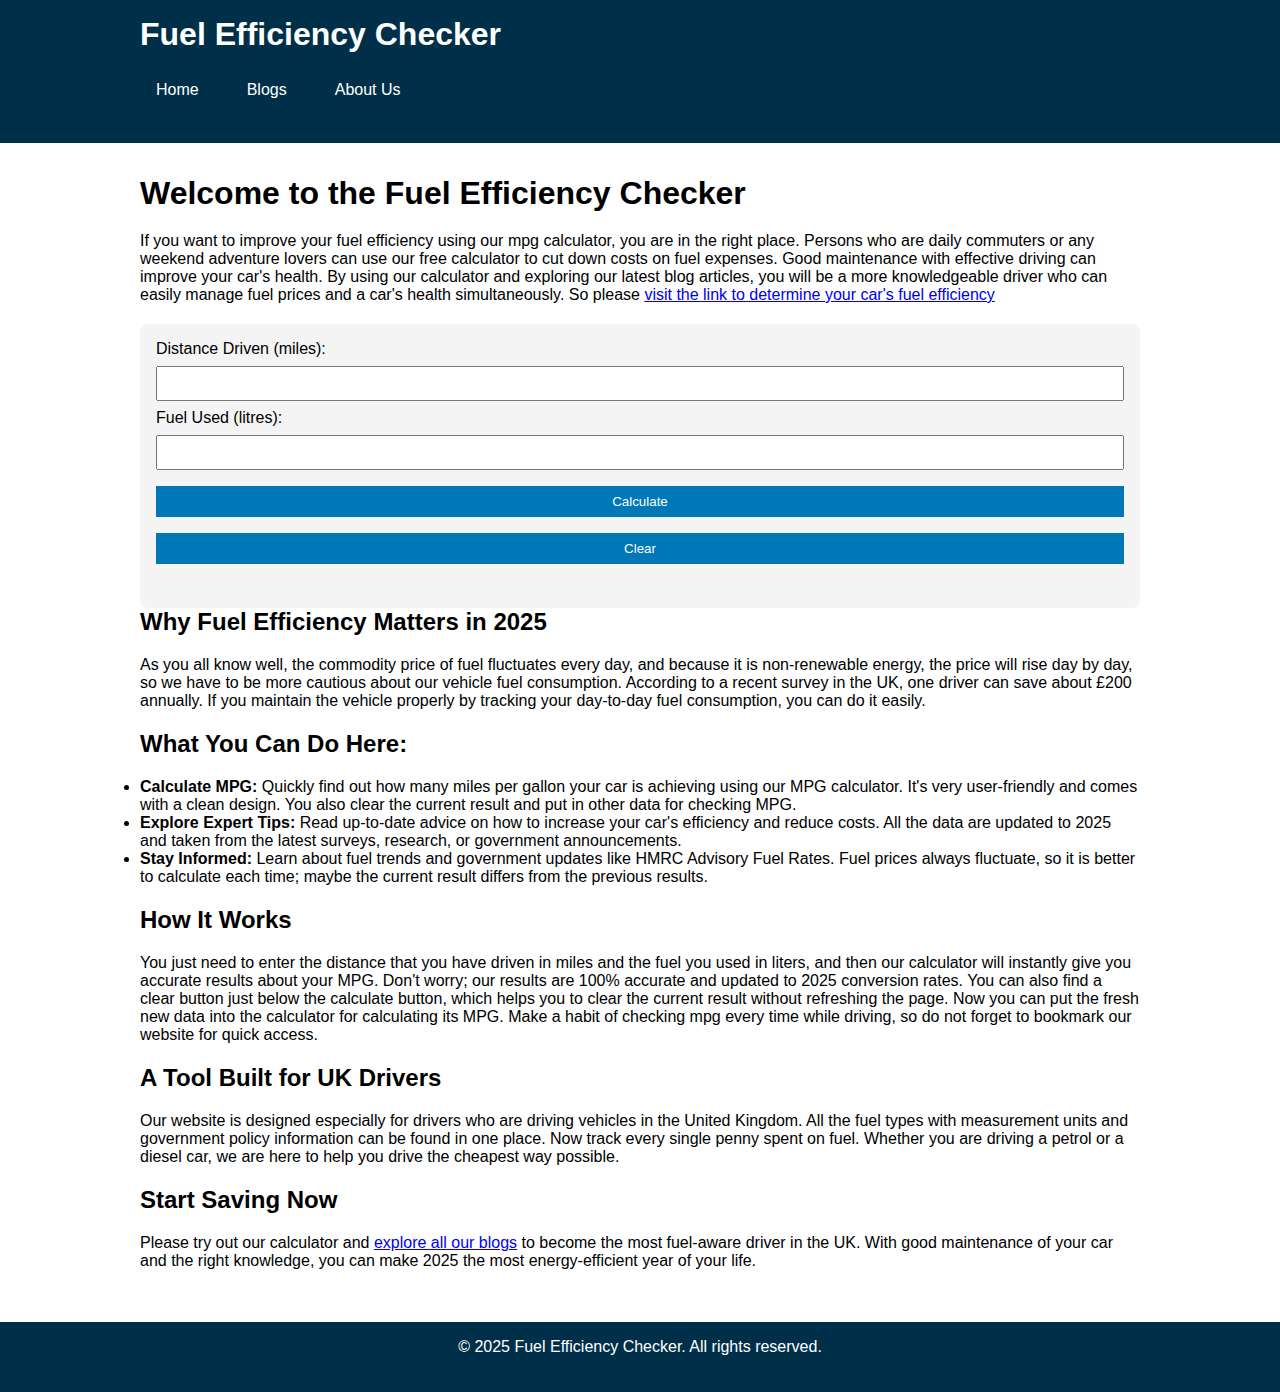
<file: index.html>
<!DOCTYPE html>
<html lang="en">
<head>
  <meta charset="UTF-8" />
  <meta name="viewport" content="width=device-width, initial-scale=1.0" />
  <meta name="description" content="Check your vehicle's MPG and get expert tips to boost fuel efficiency. Designed for UK drivers to save fuel and reduce emissions in 2025." />

  <title>Fuel Efficiency Checker</title>
  <link rel="stylesheet" href="styles.css" />
  <style>
    p, h1, h2, ul {
      margin-bottom: 20px;
    }
  </style>
</head>
<body>
  <header>
    <div class="container">
      <h1>Fuel Efficiency Checker</h1>
      <nav>
        <ul class="menu">
          <li><a href="index.html">Home</a></li>
          <li class="dropdown">
            <a href="#">Blogs</a>
            <ul class="dropdown-content">
              <li><a href="blog1.html">Top Fuel-Efficient Cars 2025</a></li>
              <li><a href="blog2.html">Fuel Efficiency Tips 2025</a></li>
              <li><a href="blog3.html">2025 Fuel Costs UK</a></li>
            </ul>
          </li>
          <li><a href="about.html">About Us</a></li>
        </ul>
      </nav>
    </div>
  </header>

  <main class="container">
    <h1>Welcome to the Fuel Efficiency Checker</h1>
    <p>If you want to improve your fuel efficiency using our mpg calculator, you are in the right place. Persons who are daily commuters or any weekend adventure lovers can use our free calculator to cut down costs on fuel expenses. Good maintenance with effective driving can improve your car's health. By using our calculator and exploring our latest blog articles, you will be a more knowledgeable driver who can easily manage fuel prices and a car's health simultaneously. So please <a href="https://calculatormpg.co.uk/">visit the link to determine your car's fuel efficiency</a></p>

    <div class="calculator">
      <label>Distance Driven (miles):</label>
      <input type="number" id="distance" /><br />
      <label>Fuel Used (litres):</label>
      <input type="number" id="fuel" /><br />
      <button onclick="calculateMPG()">Calculate</button>
      <button onclick="clearFields()">Clear</button>
      <p id="result"></p>
    </div>

    <h2>Why Fuel Efficiency Matters in 2025</h2>
    <p>As you all know well, the commodity price of fuel fluctuates every day, and because it is non-renewable energy, the price will rise day by day, so we have to be more cautious about our vehicle fuel consumption. According to a recent survey in the UK, one driver can save about £200 annually. If you maintain the vehicle properly by tracking your day-to-day fuel consumption, you can do it easily.</p>

    <h2>What You Can Do Here:</h2>
    <ul>
      <li><strong>Calculate MPG:</strong> Quickly find out how many miles per gallon your car is achieving using our MPG calculator. It's very user-friendly and comes with a clean design. You also clear the current result and put in other data for checking MPG.</li>
      <li><strong>Explore Expert Tips:</strong> Read up-to-date advice on how to increase your car's efficiency and reduce costs. All the data are updated to 2025 and taken from the latest surveys, research, or government announcements.</li>
      <li><strong>Stay Informed:</strong> Learn about fuel trends and government updates like HMRC Advisory Fuel Rates. Fuel prices always fluctuate, so it is better to calculate each time; maybe the current result differs from the previous results.</li>
    </ul>

    <h2>How It Works</h2>
    <p>You just need to enter the distance that you have driven in miles and the fuel you used in liters, and then our calculator will instantly give you accurate results about your MPG. Don't worry; our results are 100% accurate and updated to 2025 conversion rates. You can also find a clear button just below the calculate button, which helps you to clear the current result without refreshing the page. Now you can put the fresh new data into the calculator for calculating its MPG. Make a habit of checking mpg every time while driving, so do not forget to bookmark our website for quick access.</p>

    <h2>A Tool Built for UK Drivers</h2>
    <p>Our website is designed especially for drivers who are driving vehicles in the United Kingdom. All the fuel types with measurement units and government policy information can be found in one place. Now track every single penny spent on fuel. Whether you are driving a petrol or a diesel car, we are here to help you drive the cheapest way possible.</p>

    <h2>Start Saving Now</h2>
    <p>Please try out our calculator and <a href="https://myfuelcostchecker.netlify.app/blog2">explore all our blogs</a> to become the most fuel-aware driver in the UK. With good maintenance of your car and the right knowledge, you can make 2025 the most energy-efficient year of your life.</p>
  </main>

  <footer>
    <div class="container">
      <p>&copy; 2025 Fuel Efficiency Checker. All rights reserved.</p>
    </div>
  </footer>

  <script src="script.js"></script>
</body>
</html>
</file>
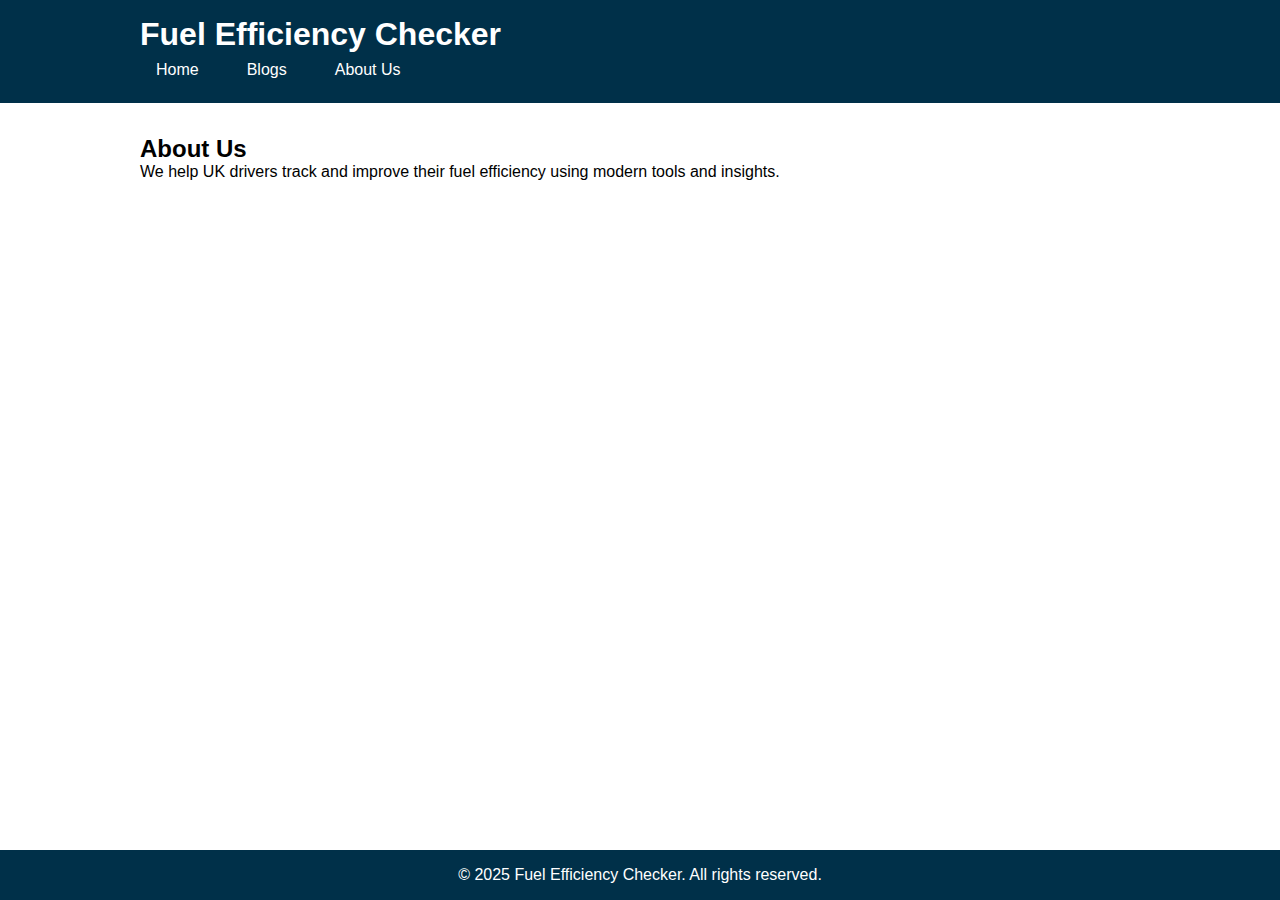
<file: about.html>
<!DOCTYPE html>
<html lang="en">
<head>
  <meta charset="UTF-8">
  <meta name="viewport" content="width=device-width, initial-scale=1.0">
  <title>About Us</title>
  <link rel="stylesheet" href="styles.css">
</head>
<body>
  <header>
    <div class="container">
      <h1>Fuel Efficiency Checker</h1>
      <nav>
        <ul class="menu">
          <li><a href="index.html">Home</a></li>
          <li class="dropdown">
            <a href="#">Blogs</a>
            <ul class="dropdown-content">
              <li><a href="blog1.html">Top Fuel-Efficient Cars 2025</a></li>
              <li><a href="blog2.html">Fuel Efficiency Tips 2025</a></li>
              <li><a href="blog3.html">2025 Fuel Costs UK</a></li>
            </ul>
          </li>
          <li><a href="about.html">About Us</a></li>
        </ul>
      </nav>
    </div>
  </header>

  <main class="container">
    <h2>About Us</h2>
    <p>We help UK drivers track and improve their fuel efficiency using modern tools and insights.</p>
  </main>

  <footer>
    <div class="container">
      <p>&copy; 2025 Fuel Efficiency Checker. All rights reserved.</p>
    </div>
  </footer>
</body>
</html>
</file>
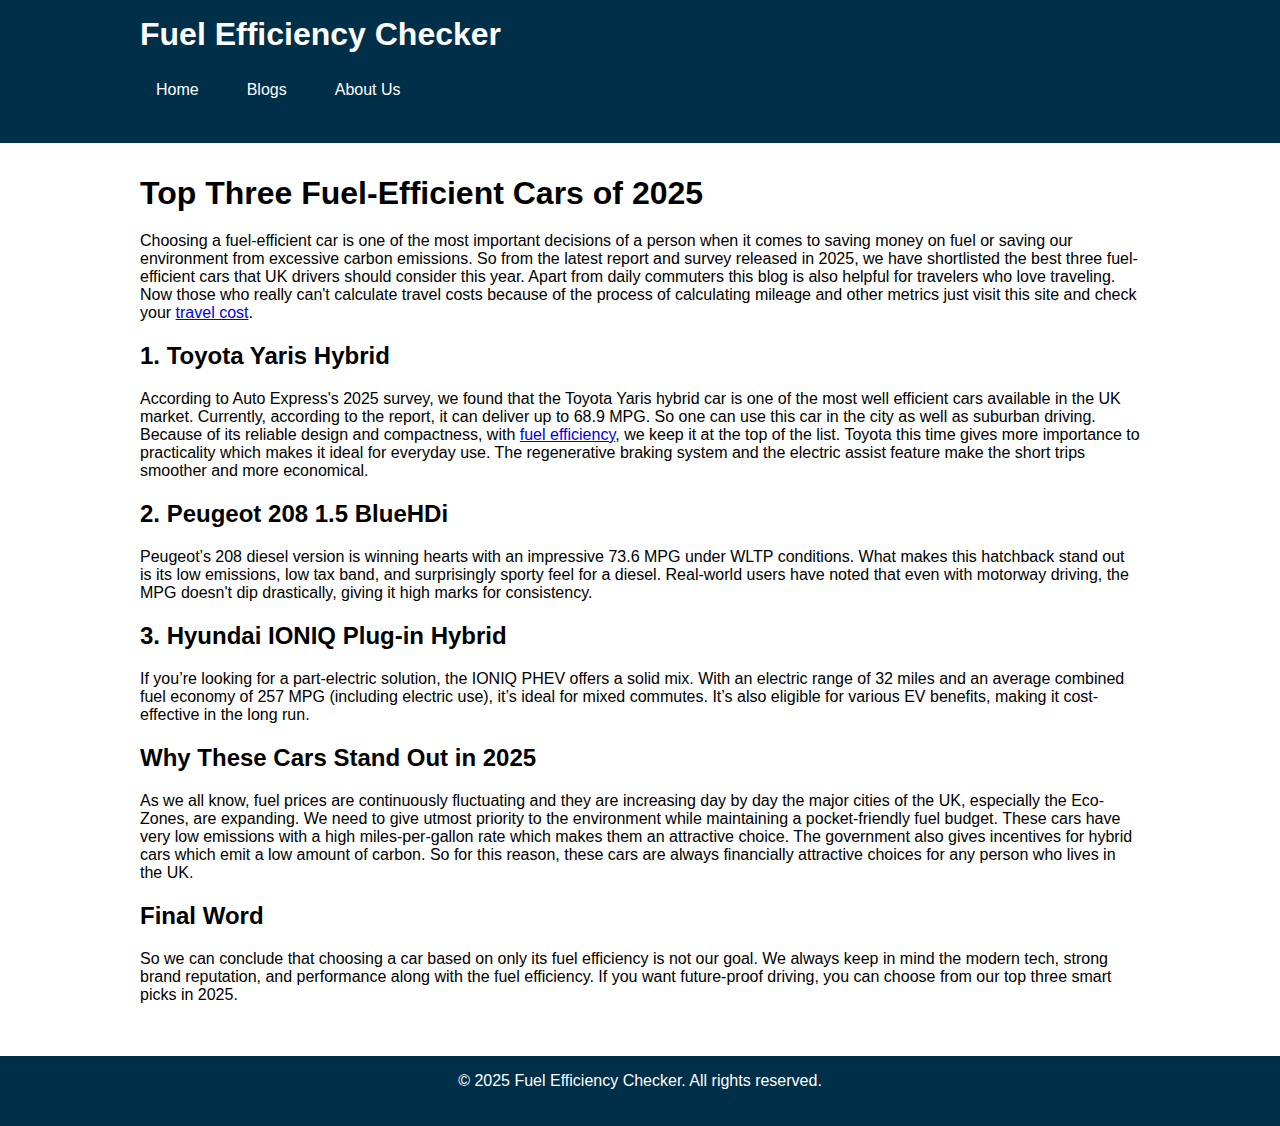
<file: blog1.html>
<!DOCTYPE html>
<html lang="en">
<head>
  <meta charset="UTF-8" />
  <meta name="viewport" content="width=device-width, initial-scale=1.0" />
  <meta name="description" content="Discover the top 3 most fuel-efficient cars in the UK for 2025. Save on fuel costs and reduce emissions with our expert-reviewed picks." />

  <title>Top Three Fuel-Efficient Cars of 2025</title>
  <link rel="stylesheet" href="styles.css" />
  <style>
    p, h1, h2, ul {
      margin-bottom: 20px;
    }
  </style>
</head>
<body>
  <header>
    <div class="container">
      <h1>Fuel Efficiency Checker</h1>
      <nav>
        <ul class="menu">
          <li><a href="index.html">Home</a></li>
          <li class="dropdown">
            <a href="#">Blogs</a>
            <ul class="dropdown-content">
              <li><a href="blog1.html">Top Fuel-Efficient Cars 2025</a></li>
              <li><a href="blog2.html">Fuel Efficiency Tips 2025</a></li>
              <li><a href="blog3.html">2025 Fuel Costs UK</a></li>
            </ul>
          </li>
          <li><a href="about.html">About Us</a></li>
        </ul>
      </nav>
    </div>
  </header>

  <main class="container">
    <h1>Top Three Fuel-Efficient Cars of 2025</h1>

    <p>Choosing a fuel-efficient car is one of the most important decisions of a person when it comes to saving money on fuel or saving our environment from excessive carbon emissions. So from the latest report and survey released in 2025, we have shortlisted the best three fuel-efficient cars that UK drivers should consider this year. Apart from daily commuters this blog is also helpful for travelers who love traveling. Now those who really can't calculate travel costs because of the process of calculating mileage and other metrics just visit this site and check your <a href="https://calculatormpg.co.uk">travel cost</a>.</p>

    <h2>1. Toyota Yaris Hybrid</h2>
    <p>According to Auto Express's 2025 survey, we found that the Toyota Yaris hybrid car is one of the most well efficient cars available in the UK market. Currently, according to the report, it can deliver up to 68.9 MPG. So one can use this car in the city as well as suburban driving. Because of its reliable design and compactness, with <a href="https://myfuelcostchecker.netlify.app/">fuel efficiency</a>, we keep it at the top of the list. Toyota this time gives more importance to practicality which makes it ideal for everyday use. The regenerative braking system and the electric assist feature make the short trips smoother and more economical.</p>

    <h2>2. Peugeot 208 1.5 BlueHDi</h2>
    <p>Peugeot’s 208 diesel version is winning hearts with an impressive 73.6 MPG under WLTP conditions. What makes this hatchback stand out is its low emissions, low tax band, and surprisingly sporty feel for a diesel. Real-world users have noted that even with motorway driving, the MPG doesn't dip drastically, giving it high marks for consistency.</p>

    <h2>3. Hyundai IONIQ Plug-in Hybrid</h2>
    <p>If you’re looking for a part-electric solution, the IONIQ PHEV offers a solid mix. With an electric range of 32 miles and an average combined fuel economy of 257 MPG (including electric use), it’s ideal for mixed commutes. It’s also eligible for various EV benefits, making it cost-effective in the long run.</p>

    <h2>Why These Cars Stand Out in 2025</h2>
    <p>As we all know, fuel prices are continuously fluctuating and they are increasing day by day the major cities of the UK, especially the Eco-Zones, are expanding. We need to give utmost priority to the environment while maintaining a pocket-friendly fuel budget. These cars have very low emissions with a high miles-per-gallon rate which makes them an attractive choice. The government also gives incentives for hybrid cars which emit a low amount of carbon. So for this reason, these cars are always financially attractive choices for any person who lives in the UK.</p>

    <h2>Final Word</h2>
    <p>So we can conclude that choosing a car based on only its fuel efficiency is not our goal. We always keep in mind the modern tech, strong brand reputation, and performance along with the fuel efficiency. If you want future-proof driving, you can choose from our top three smart picks in 2025.</p>
  </main>

  <footer>
    <div class="container">
      <p>&copy; 2025 Fuel Efficiency Checker. All rights reserved.</p>
    </div>
  </footer>

  <script src="script.js"></script>
</body>
</html>
</file>
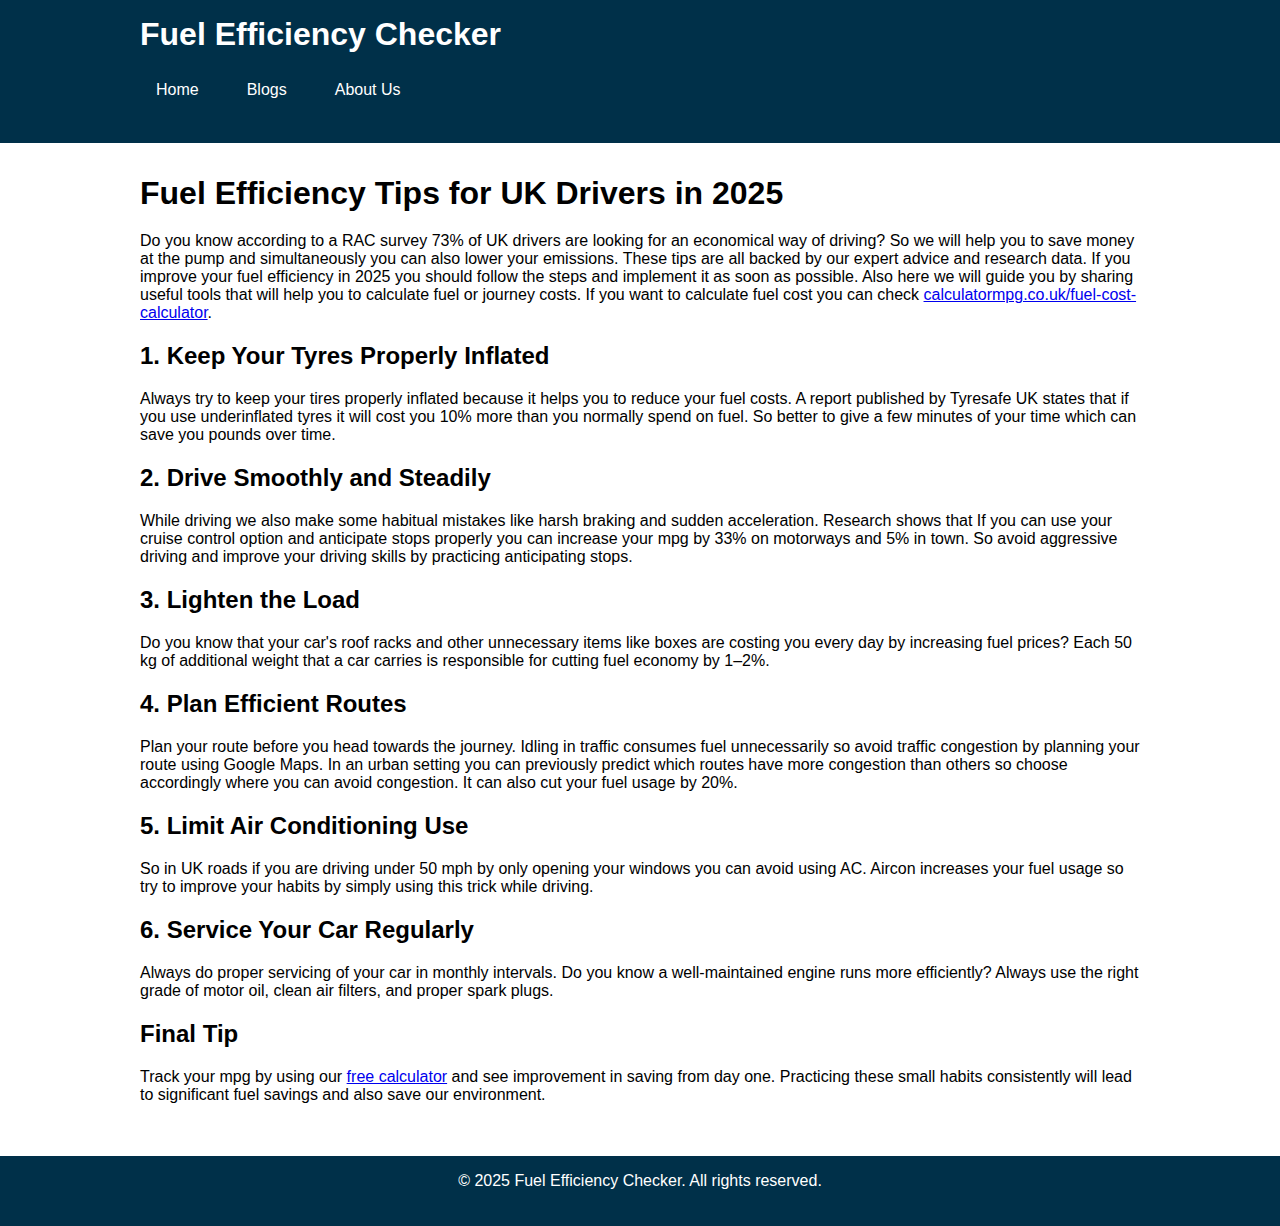
<file: blog2.html>
<!DOCTYPE html>
<html lang="en">
<head>
  <meta charset="UTF-8" />
  <meta name="viewport" content="width=device-width, initial-scale=1.0" />
  <meta name="description" content="Learn 6 proven tips to improve your fuel economy in 2025. Cut costs, drive smarter, and reduce your carbon footprint across UK roads." />

  <title>Fuel Efficiency Tips for UK Drivers in 2025</title>
  <link rel="stylesheet" href="styles.css" />
  <style>
    p, h1, h2, ul {
      margin-bottom: 20px;
    }
  </style>
</head>
<body>
  <header>
    <div class="container">
      <h1>Fuel Efficiency Checker</h1>
      <nav>
        <ul class="menu">
          <li><a href="index.html">Home</a></li>
          <li class="dropdown">
            <a href="#">Blogs</a>
            <ul class="dropdown-content">
              <li><a href="blog1.html">Top Fuel-Efficient Cars 2025</a></li>
              <li><a href="blog2.html">Fuel Efficiency Tips 2025</a></li>
              <li><a href="blog3.html">2025 Fuel Costs UK</a></li>
            </ul>
          </li>
          <li><a href="about.html">About Us</a></li>
        </ul>
      </nav>
    </div>
  </header>

  <main class="container">
    <h1>Fuel Efficiency Tips for UK Drivers in 2025</h1>

    <p>Do you know according to a RAC survey 73% of UK drivers are looking for an economical way of driving? So we will help you to save money at the pump and simultaneously you can also lower your emissions. These tips are all backed by our expert advice and research data. If you improve your fuel efficiency in 2025 you should follow the steps and implement it as soon as possible. Also here we will guide you by sharing useful tools that will help you to calculate fuel or journey costs. If you want to calculate fuel cost you can check <a href="https://calculatormpg.co.uk/fuel-cost-calculator" target="_blank">calculatormpg.co.uk/fuel-cost-calculator</a>.</p>

    <h2>1. Keep Your Tyres Properly Inflated</h2>
    <p>Always try to keep your tires properly inflated because it helps you to reduce your fuel costs. A report published by Tyresafe UK states that if you use underinflated tyres it will cost you 10% more than you normally spend on fuel. So better to give a few minutes of your time which can save you pounds over time.</p>

    <h2>2. Drive Smoothly and Steadily</h2>
    <p>While driving we also make some habitual mistakes like harsh braking and sudden acceleration. Research shows that If you can use your cruise control option and anticipate stops properly you can increase your mpg by 33% on motorways and 5% in town. So avoid aggressive driving and improve your driving skills by practicing anticipating stops.</p>

    <h2>3. Lighten the Load</h2>
    <p>Do you know that your car's roof racks and other unnecessary items like boxes are costing you every day by increasing fuel prices? Each 50 kg of additional weight that a car carries is responsible for cutting fuel economy by 1–2%.</p>

    <h2>4. Plan Efficient Routes</h2>
    <p>Plan your route before you head towards the journey. Idling in traffic consumes fuel unnecessarily so avoid traffic congestion by planning your route using Google Maps. In an urban setting you can previously predict which routes have more congestion than others so choose accordingly where you can avoid congestion. It can also cut your fuel usage by 20%.</p>

    <h2>5. Limit Air Conditioning Use</h2>
    <p>So in UK roads if you are driving under 50 mph by only opening your windows you can avoid using AC. Aircon increases your fuel usage so try to improve your habits by simply using this trick while driving.</p>

    <h2>6. Service Your Car Regularly</h2>
    <p>Always do proper servicing of your car in monthly intervals. Do you know a well-maintained engine runs more efficiently? Always use the right grade of motor oil, clean air filters, and proper spark plugs.</p>

    <h2>Final Tip</h2>
    <p>Track your mpg by using our <a href="https://myfuelcostchecker.netlify.app">free calculator</a> and see improvement in saving from day one. Practicing these small habits consistently will lead to significant fuel savings and also save our environment.</p>
  </main>

  <footer>
    <div class="container">
      <p>&copy; 2025 Fuel Efficiency Checker. All rights reserved.</p>
    </div>
  </footer>

  <script src="script.js"></script>
</body>
</html>
</file>
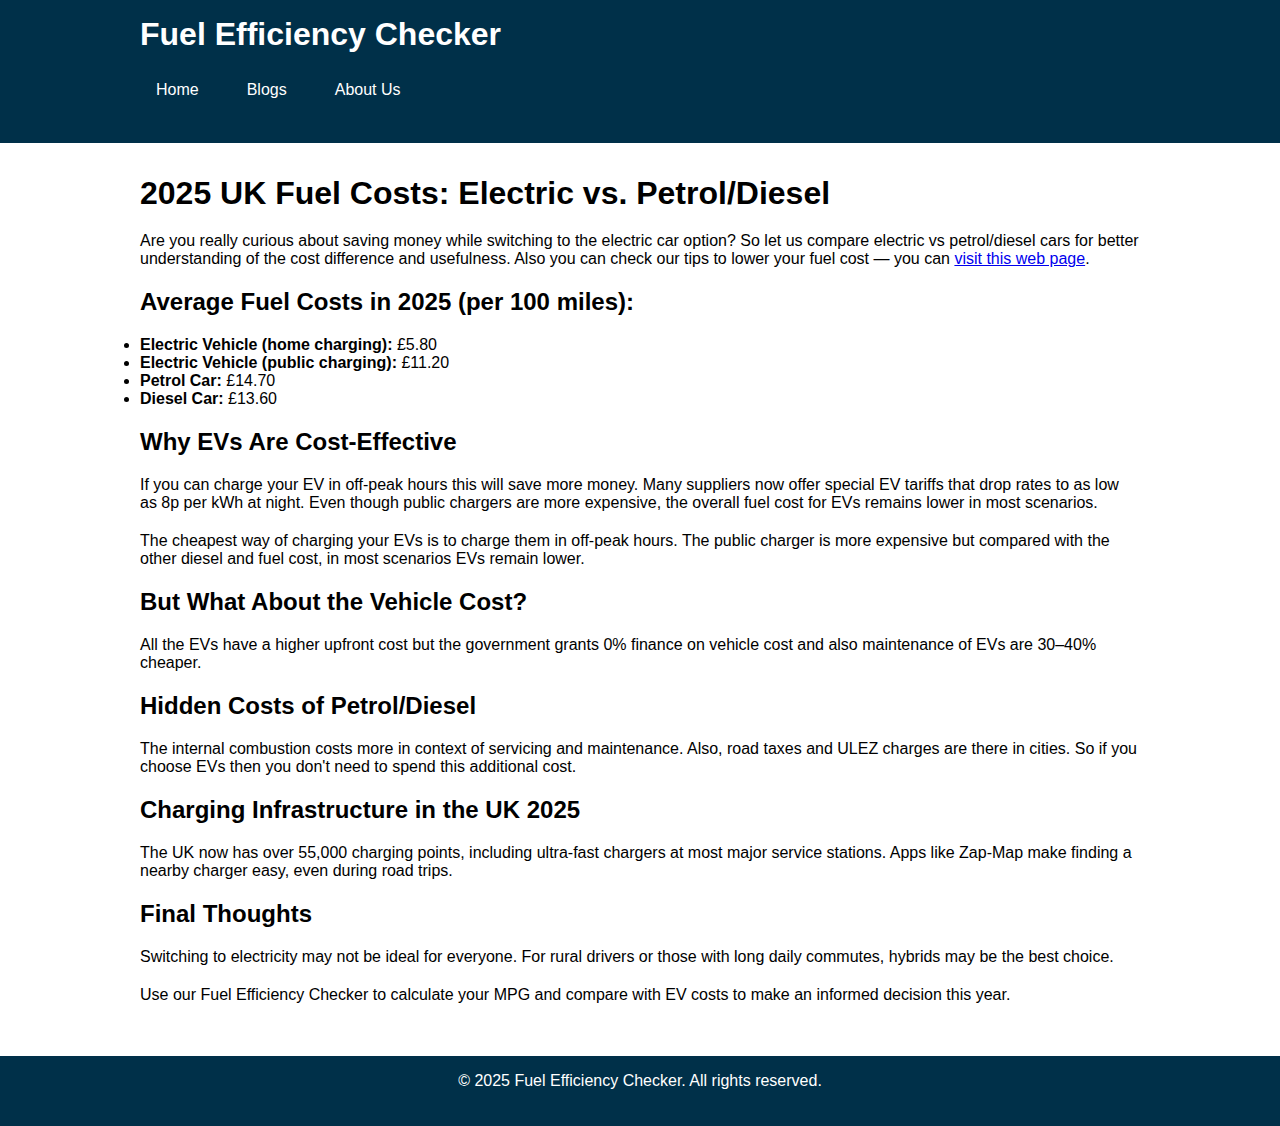
<file: blog3.html>
<!DOCTYPE html>
<html lang="en">
<head>
  <meta charset="UTF-8" />
  <meta name="viewport" content="width=device-width, initial-scale=1.0" />
  <meta name="description" content="Compare electric vs petrol/diesel car costs in 2025 UK. See real savings, EV benefits, and infrastructure updates before you choose." />

  <title>2025 UK Fuel Costs: Electric vs. Petrol/Diesel</title>
  <link rel="stylesheet" href="styles.css" />
  <style>
    p, h1, h2, ul {
      margin-bottom: 20px;
    }
  </style>
</head>
<body>
  <header>
    <div class="container">
      <h1>Fuel Efficiency Checker</h1>
      <nav>
        <ul class="menu">
          <li><a href="index.html">Home</a></li>
          <li class="dropdown">
            <a href="#">Blogs</a>
            <ul class="dropdown-content">
              <li><a href="blog1.html">Top Fuel-Efficient Cars 2025</a></li>
              <li><a href="blog2.html">Fuel Efficiency Tips 2025</a></li>
              <li><a href="blog3.html">2025 Fuel Costs UK</a></li>
            </ul>
          </li>
          <li><a href="about.html">About Us</a></li>
        </ul>
      </nav>
    </div>
  </header>

  <main class="container">
    <h1>2025 UK Fuel Costs: Electric vs. Petrol/Diesel</h1>

    <p>Are you really curious about saving money while switching to the electric car option? So let us compare electric vs petrol/diesel cars for better understanding of the cost difference and usefulness. Also you can check our tips to lower your fuel cost — you can <a href="https://myfuelcostchecker.netlify.app">visit this web page</a>.</p>

    <h2>Average Fuel Costs in 2025 (per 100 miles):</h2>
    <ul>
      <li><strong>Electric Vehicle (home charging):</strong> £5.80</li>
      <li><strong>Electric Vehicle (public charging):</strong> £11.20</li>
      <li><strong>Petrol Car:</strong> £14.70</li>
      <li><strong>Diesel Car:</strong> £13.60</li>
    </ul>

    <h2>Why EVs Are Cost-Effective</h2>
    <p>If you can charge your EV in off-peak hours this will save more money. Many suppliers now offer special EV tariffs that drop rates to as low as 8p per kWh at night. Even though public chargers are more expensive, the overall fuel cost for EVs remains lower in most scenarios.</p>
    <p>The cheapest way of charging your EVs is to charge them in off-peak hours. The public charger is more expensive but compared with the other diesel and fuel cost, in most scenarios EVs remain lower.</p>

    <h2>But What About the Vehicle Cost?</h2>
    <p>All the EVs have a higher upfront cost but the government grants 0% finance on vehicle cost and also maintenance of EVs are 30–40% cheaper.</p>

    <h2>Hidden Costs of Petrol/Diesel</h2>
    <p>The internal combustion costs more in context of servicing and maintenance. Also, road taxes and ULEZ charges are there in cities. So if you choose EVs then you don't need to spend this additional cost.</p>

    <h2>Charging Infrastructure in the UK 2025</h2>
    <p>The UK now has over 55,000 charging points, including ultra-fast chargers at most major service stations. Apps like Zap-Map make finding a nearby charger easy, even during road trips.</p>

    <h2>Final Thoughts</h2>
    <p>Switching to electricity may not be ideal for everyone. For rural drivers or those with long daily commutes, hybrids may be the best choice.</p>
    <p>Use our Fuel Efficiency Checker to calculate your MPG and compare with EV costs to make an informed decision this year.</p>
  </main>

  <footer>
    <div class="container">
      <p>&copy; 2025 Fuel Efficiency Checker. All rights reserved.</p>
    </div>
  </footer>

  <script src="script.js"></script>
</body>
</html>
</file>
<file: styles.css>
* {
  box-sizing: border-box;
  margin: 0;
  padding: 0;
}

body, html {
  font-family: Arial, sans-serif;
  height: 100%;
  display: flex;
  flex-direction: column;
}

.container {
  width: 90%;
  max-width: 1000px;
  margin: 0 auto;
}

header {
  background-color: #003049;
  color: white;
  padding: 1rem 0;
  width: 100%;
}

nav ul.menu {
  list-style: none;
  display: flex;
  flex-wrap: wrap;
  gap: 1rem;
}

.menu li {
  position: relative;
}

.menu a {
  color: white;
  text-decoration: none;
  padding: 0.5rem 1rem;
  display: block;
}

.menu .dropdown-content {
  display: none;
  position: absolute;
  background-color: #004466;
  min-width: 200px;
  z-index: 1;
}

.menu .dropdown:hover .dropdown-content {
  display: block;
}

main {
  padding: 2rem 0;
  flex: 1;
}

footer {
  background-color: #003049;
  color: white;
  text-align: center;
  padding: 1rem 0;
  position: relative;
  bottom: 0;
  width: 100%;
  margin-top: auto;
}

.calculator {
  background: #f4f4f4;
  padding: 1rem;
  border-radius: 8px;
  margin-top: 1rem;
}

input, button {
  margin: 0.5rem 0;
  padding: 0.5rem;
  width: 100%;
}

button {
  background-color: #0077b6;
  color: white;
  border: none;
  cursor: pointer;
}

button:hover {
  background-color: #023e8a;
}

.intro-text {
  margin-top: 2rem;
}

@media (max-width: 600px) {
  nav ul.menu {
    flex-direction: column;
    gap: 0;
  }
}
</file>
